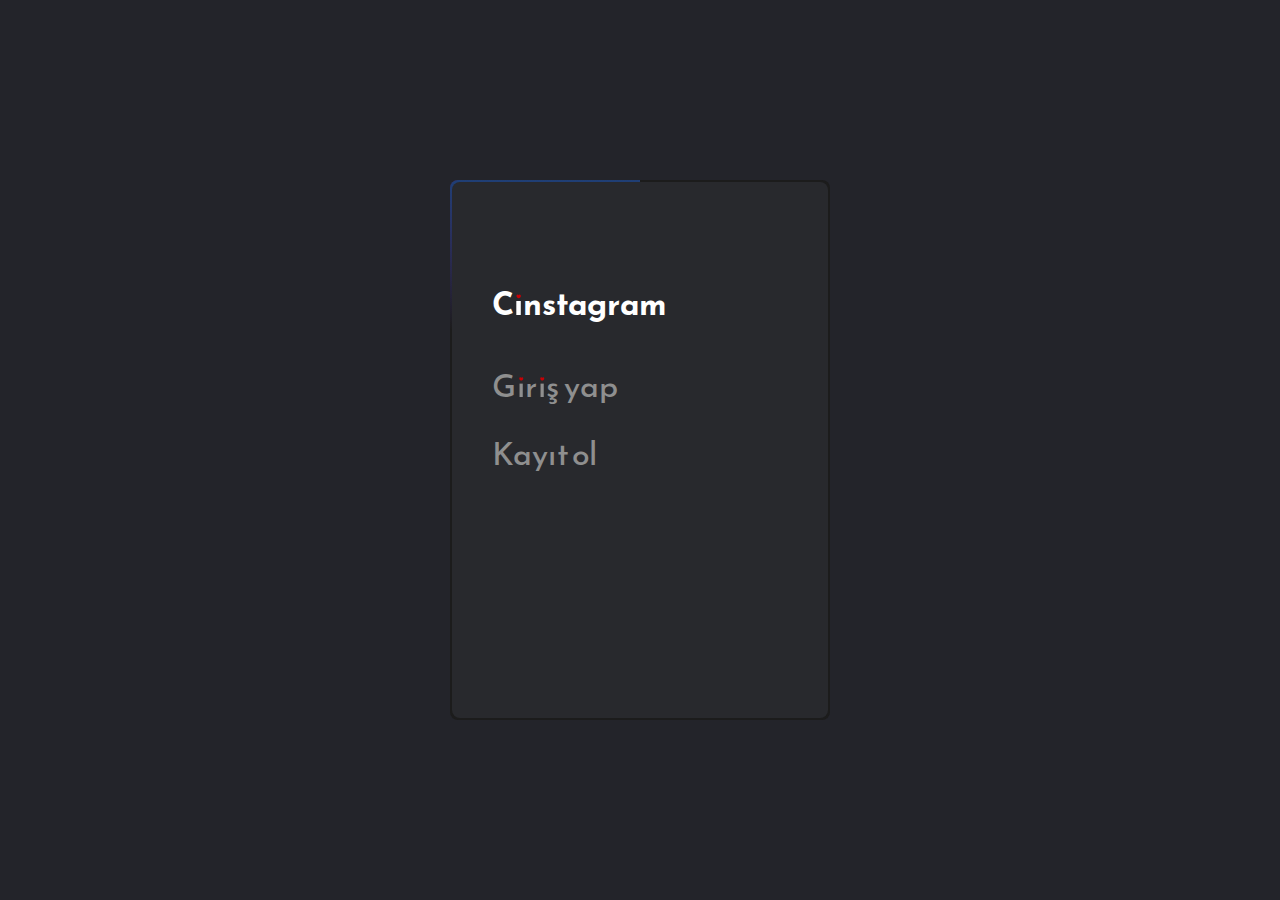
<file: src/main/resources/static/index.html>
<!DOCTYPE html>
<html lang="en">

<head>
    <meta charset="UTF-8">
    <meta http-equiv="X-UA-Compatible" content="IE=edge">
    <meta name="viewport" content="width=device-width, initial-scale=1.0">
    <title>Animated Login Form</title>
    <link rel="stylesheet" href="css/style.css">
</head>

<body>

<div class="box">
    <div class="form">
        <br>
        <br>
        <h1 style="color:white">Cinstagram</h1>
        <br>
        <div class="links">
            <a style="font-size:2em" href="/login">Giriş yap</a>
            <i></i>
        </div>
        <div class="links">
            <a style="font-size:2em" href="/register">Kayıt ol</a>
            <i></i>
        </div>
    </div>
</div>
</body>

</html>
</file>
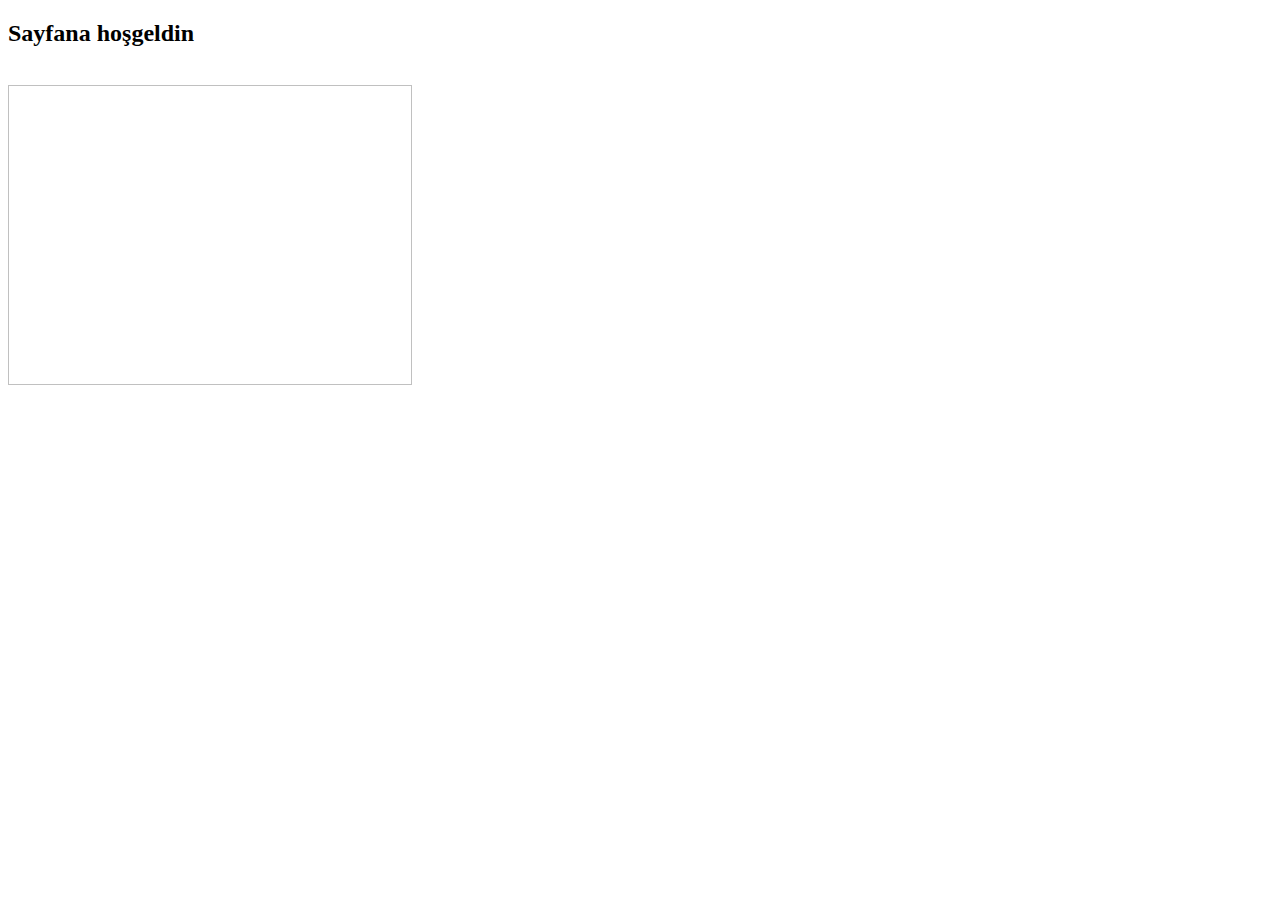
<file: src/main/resources/templates/personal_page.html>
<!DOCTYPE html>
<html lang="en" xmlns:th="http://www.thymeleaf.org">

<head>
  <meta charset="UTF-8">
  <meta http-equiv="X-UA-Compatible" content="IE=edge">
  <meta name="viewport" content="width=device-width, initial-scale=1.0">
  <title>Cinstagram Personal Page</title>
  <link rel="stylesheet" th:href="@{${cssTemp}}">
</head>

<body>
<div class="box">
  <div class="form">
    <div><h2>Sayfana hoşgeldin <span th:text="${userLogin}"></span></h2></div><br>
    <a href="#img1">
      <img th:each="imgId : ${imgArrayId}" th:id="${imgId}"  th:src="@{'https://picsum.photos/200/300?random='+${imgId}}" width="32%" height="300" onClick="reply_click(this.id)"></img>
    </a>
    <a href="#" class="lightbox" id="img1"></a>
  </div>
</div>

<script>
  function reply_click(clicked_id)
  {
      //alert(clicked_id);
      let imgIdd= 'https://picsum.photos/200/300?random='+clicked_id;
      //alert(imgIdd);
      let myElement = document.getElementById("img1");
      myElement.innerHTML=`<span style="background-image: url(${imgIdd})"></span>`;
  }
</script>
</body>

</html>
</file>
<file: src/main/resources/static/css/style.css>
@import url("https://fonts.googleapis.com/css2?family=Poppins:wght@100&family=Reem+Kufi+Fun:wght@500&display=swap");
* {
  margin: 0;
  padding: 0;
  box-sizing: border-box;
  font-family: "Reem Kufi Fun", sans-serif;
}
body {
  display: flex;
  justify-content: center;
  align-items: center;
  min-height: 100vh;
  background: #23242a;
}
.box {
  position: relative;
  width: 380px;
  height: 540px;
  background: #1c1c1c;
  border-radius: 8px;
  overflow: hidden;
}
.box::before {
  content: "";
  position: absolute;
  top: -50%;
  left: -50%;
  width: 380px;
  height: 420px;
  background: linear-gradient(0deg, transparent, #750c6b, #750c6b);
  transform-origin: bottom right;
  animation: animate 6s linear infinite;
}
.box::after {
  content: "";
  position: absolute;
  top: -50%;
  left: -50%;
  width: 380px;
  height: 420px;
  background: linear-gradient(0deg, transparent, #075182, #075182);
  transform-origin: bottom right;
  animation: animate 6s linear infinite;
  animation-delay: -3s;
}
@keyframes animate {
  0% {
    transform: rotate(0deg);
  }
  100% {
    transform: rotate(360deg);
  }
}
.form {
  position: absolute;
  inset: 2px;
  border-radius: 8px;
  background: #28292d;
  z-index: 10;
  padding: 50px 40px;
  display: flex;
  flex-direction: column;
}
.form h2 {
  color: #eff0e1;
  font-weight: 500;
  text-align: center;
  letter-spacing: 0.1em;
}
.inputBox {
  position: relative;
  width: 300px;
  margin-top: 35px;
}
.inputBox input {
  position: relative;
  width: 100%;
  padding: 20px 10px 10px;
  background: transparent;
  border: none;
  outline: none;
  color: #23242a;
  font-size: 1em;
  letter-spacing: 0.5em;
  z-index: 10;
}
.inputBox span {
  position: absolute;
  left: 0;
  padding: 20px 0px 10px;
  font-size: 1em;
  color: #8f8f8f;
  pointer-events: none;
  letter-spacing: 0.05em;
  transition: 0.5s;
}
.inputBox input:valid ~ span,
.inputBox input:focus ~ span {
  color: #eff0e1;
  transform: translateX(0px) translateY(-34px);
  font-size: 0.75em;
}
.inputBox i {
  position: absolute;
  left: 0;
  bottom: 0;
  width: 100%;
  height: 2px;
  background: #eff0e1;
  border-radius: 4px;
  transition: 0.5s;
  pointer-events: none;
}
.inputBox input:valid ~ i,
.inputBox input:focus ~ i {
  height: 44px;
}
.links {
  display: flex;
  justify-content: space-between;
}
.links a {
  margin: 10px 0;
  font-size: 0.75em;
  color: #8f8f8f;
  text-decoration: none;
}
.links a:hover,
.links a:nth-child(2) {
  color: #eff0e1;
}
input[type="submit"] {
  border: none;
  outline: none;
  background: #eff0e1;
  padding: 11px 25px;
  width: 100px;
  margin-top: 10px;
  border-radius: 4px;
  font-weight: 600;
  cursor: pointer;
}
input[type="submit"]:active {
  opacity: 0.8;
}
</file>
